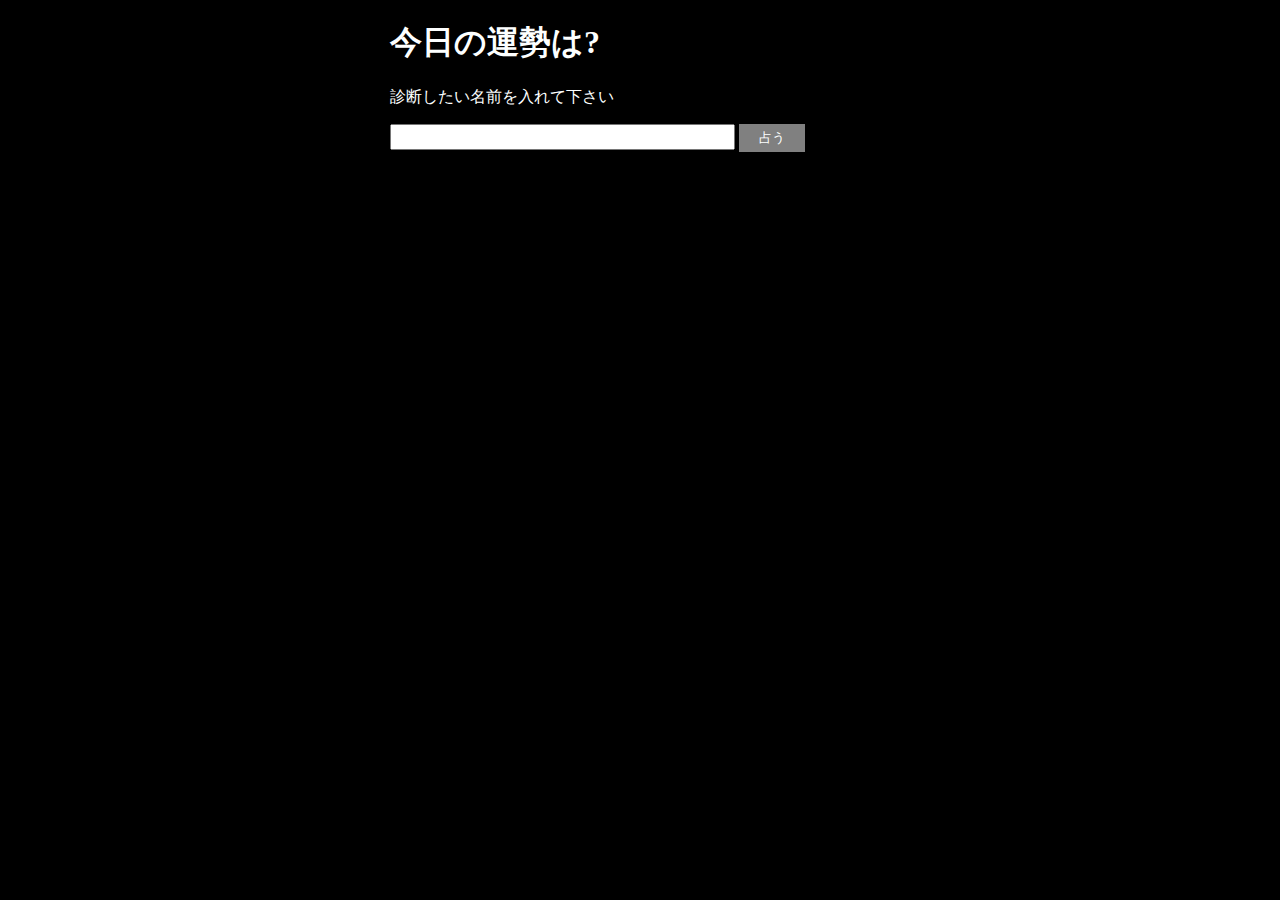
<file: index.html>
<!DOCTYPE html>
<html lang="ja">
<head>
    <meta charset="UTF-8">
    <link rel="stylesheet" href="fortune.css">
    <meta name="viewport" content="width=device-width,initial-scale=1.0">
    <title>せおみくじ</title>
</head>
<body>
    <h1>今日の運勢は?</h1>
    <p>診断したい名前を入れて下さい</p>
    <input type="text" id="user-name" size="40" maxlength="20">
    <button id="fortune">占う</button>
    <div id="result-area"></div>
    <div id="tweet-area">
        <script async src="https://platform.twitter.com/widgets.js" charset="utf-8"></script>
    </div>
    <script src="fortune.js"></script>
</body>
</html>
</file>
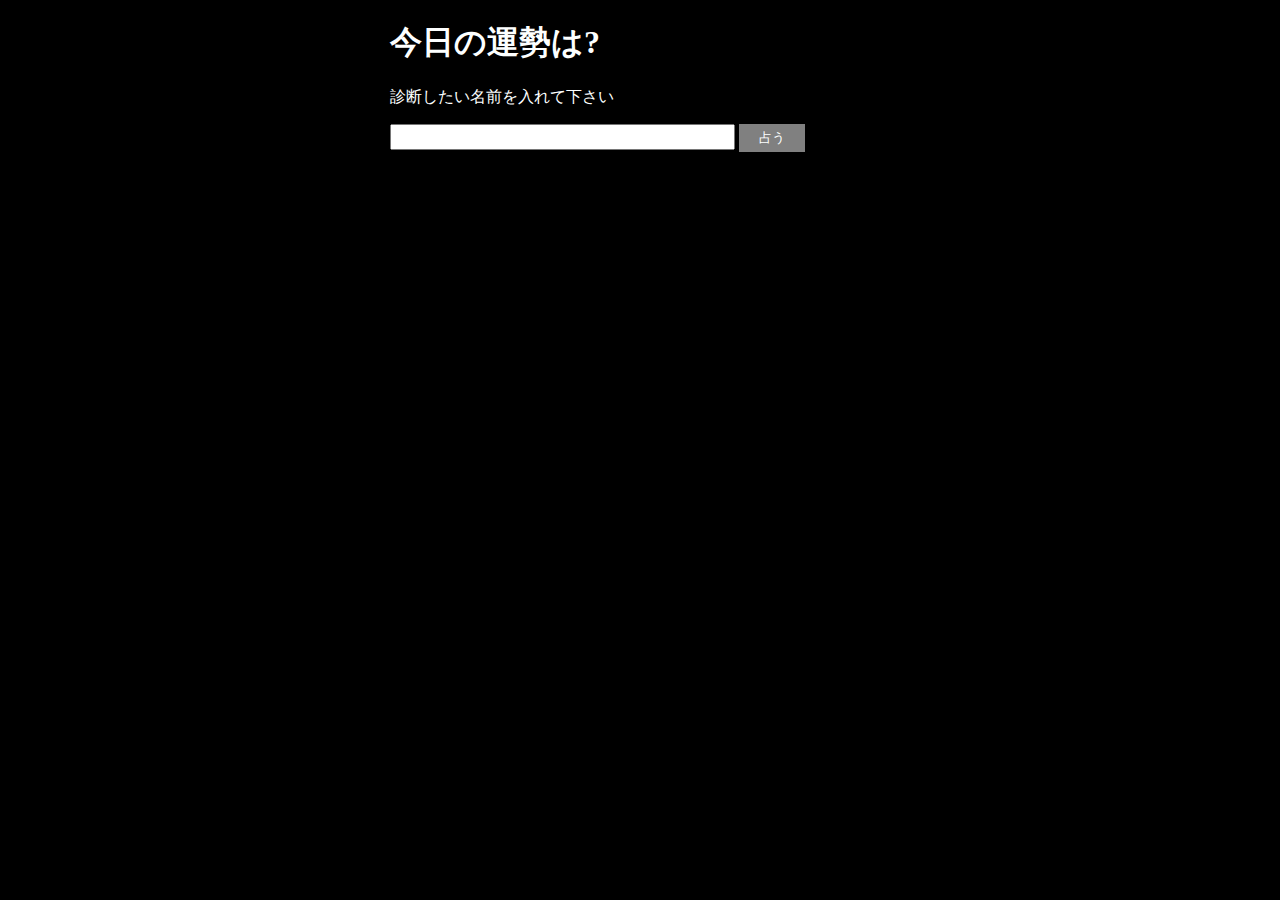
<file: fortune.html>
<!DOCTYPE html>
<html lang="ja">
<head>
    <meta charset="UTF-8">
    <link rel="stylesheet" href="fortune.css">
    <title>せおみくじ</title>
</head>
<body>
    <h1>今日の運勢は?</h1>
    <p>診断したい名前を入れて下さい</p>
    <input type="text" id="user-name" size="40" maxlength="20">
    <button id="fortune">占う</button>
    <div id="result-area"></div>
    <div id="tweet-area">
        <script async src="https://platform.twitter.com/widgets.js" charset="utf-8"></script>
    </div>
    <script src="fortune.js"></script>
</body>
</html>
</file>
<file: fortune.css>
body {
    background-color: black;
    color: #FDFFFF;
    width: 500px;
    margin-right: auto;
    margin-left : auto;
}
button {
    padding: 5px 20px;
    background-color: gray;
    border-style: none;
    color: #FDFFFF;
}
input {
    height: 20px;
}
</file>
